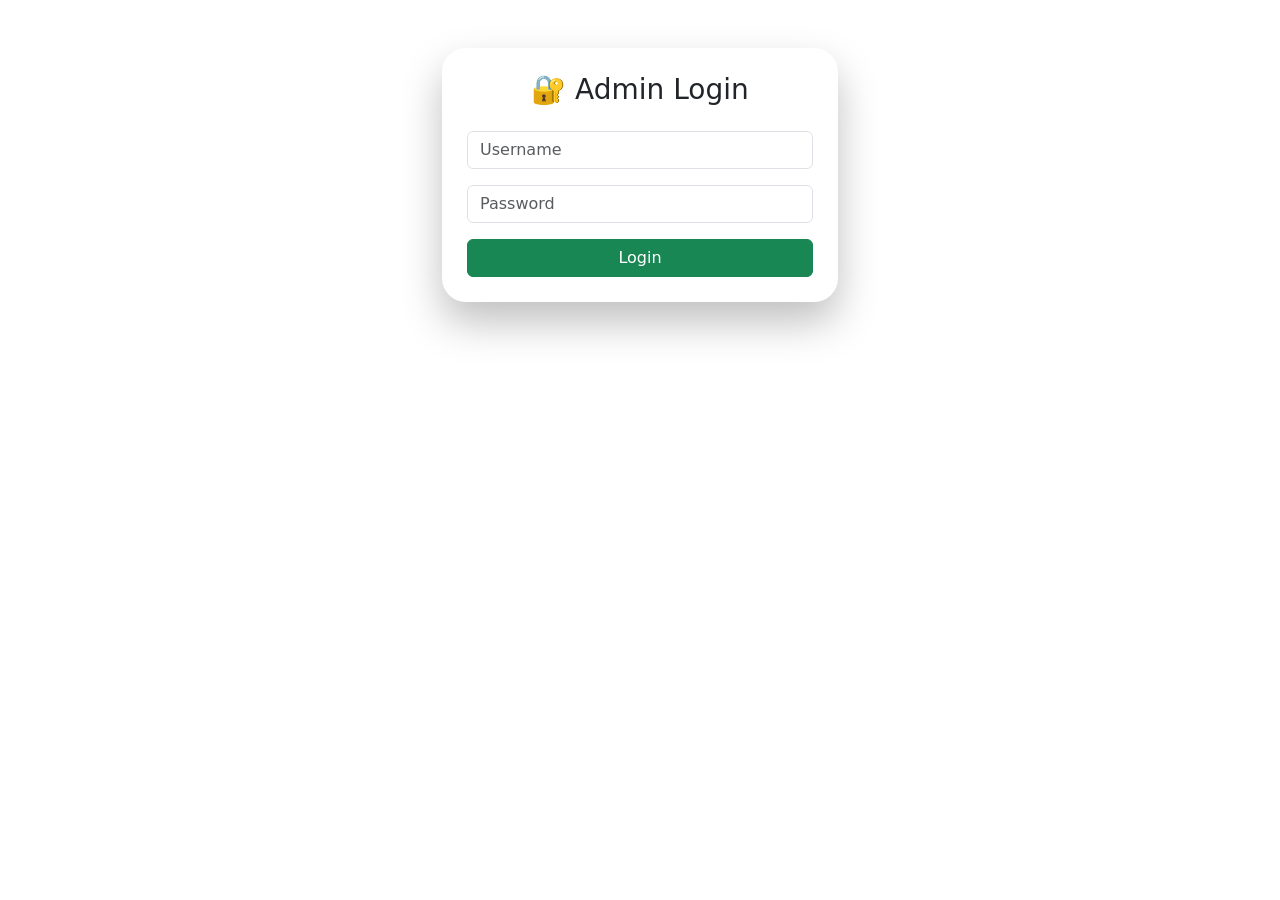
<file: templates/admin_login.html>
<!DOCTYPE html>
<html>
<head>
    <title>Admin Login</title>
    <meta name="viewport" content="width=device-width, initial-scale=1">
    <link href="https://cdn.jsdelivr.net/npm/bootstrap@5.3.3/dist/css/bootstrap.min.css" rel="stylesheet">
</head>
<body style=" min-height:100vh;
                    background:
                    linear-gradient(rgba(0,0,0,0.45), rgba(0,0,0,0.45)),
                    url('{{ url_for('static', filename='candidates_images/srmist_bg.jpg') }}');
                    background-size: cover;
                    background-position: center;
                    background-repeat: no-repeat;
                    ">
<div class="container py-5" style="max-width:420px;">
    <div class="glass-card p-4 mx-auto" style="
            max-width:700px;
            width:100%;
            backdrop-filter: blur(10px);
            background: rgba(255,255,255,0.18);
            border: 1px solid rgba(255,255,255,0.25);
            border-radius: 24px;
            box-shadow: 0 20px 40px rgba(0,0,0,0.25);
            ">
        <h3 class="text-center mb-4">🔐 Admin Login</h3>
        <form method="POST">
            <input class="form-control mb-3" name="username" placeholder="Username" required>
            <input class="form-control mb-3" type="password" name="password" placeholder="Password" required>
            <button class="btn btn-success w-100">Login</button>
        </form>
    </div>
</div>
</body>
</html>
</file>
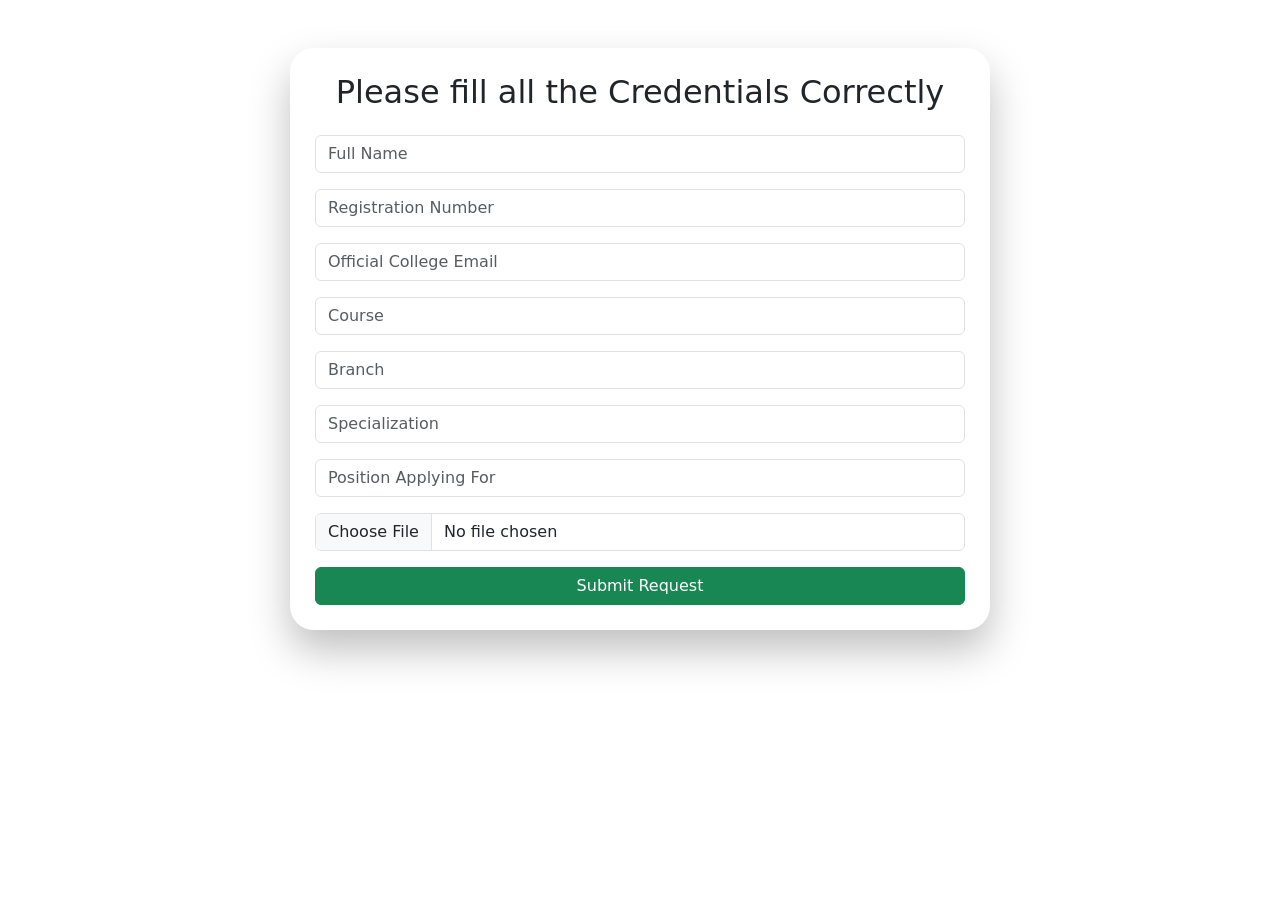
<file: templates/candidate_register.html>
<!DOCTYPE html>
<html>
<head>
    <title>Candidate Registration</title>
    <link href="https://cdn.jsdelivr.net/npm/bootstrap@5.3.3/dist/css/bootstrap.min.css" rel="stylesheet">
    <meta name="viewport" content="width=device-width, initial-scale=1">
</head>
<body style="
    min-height:100vh;
    background:
    linear-gradient(rgba(0,0,0,0.45), rgba(0,0,0,0.45)),
    url('{{ url_for('static', filename='candidates_images/srmist_bg.jpg') }}');
    background-size: cover;
    background-position: center;
    background-repeat: no-repeat;
    ">
<div class="container py-5">
    <div class="glass-card p-4 mx-auto" style="
    max-width:700px;
    width:100%;
    backdrop-filter: blur(10px);
    background: rgba(255,255,255,0.18);
    border: 1px solid rgba(255,255,255,0.25);
    border-radius: 24px;
    box-shadow: 0 20px 40px rgba(0,0,0,0.25);
    ">
        <h2 class="text-center mb-4"> Please fill all the Credentials Correctly </h2>

        <form method="POST" enctype="multipart/form-data">
            <input class="form-control mb-3" name="full_name" placeholder="Full Name" required>
            <input class="form-control mb-3" name="reg_no" placeholder="Registration Number" required>
            <input class="form-control mb-3" name="email" placeholder="Official College Email" required>
            <input class="form-control mb-3" name="course" placeholder="Course" required>
            <input class="form-control mb-3" name="branch" placeholder="Branch" required>
            <input class="form-control mb-3" name="specialization" placeholder="Specialization" required>
            <input class="form-control mb-3" name="position" placeholder="Position Applying For" required>
            <input class="form-control mb-3" type="file" name="photo" required>

            <button class="btn btn-success w-100"> Submit Request</button>
        </form>
    </div>
</div>
</body>
</html>
</file>
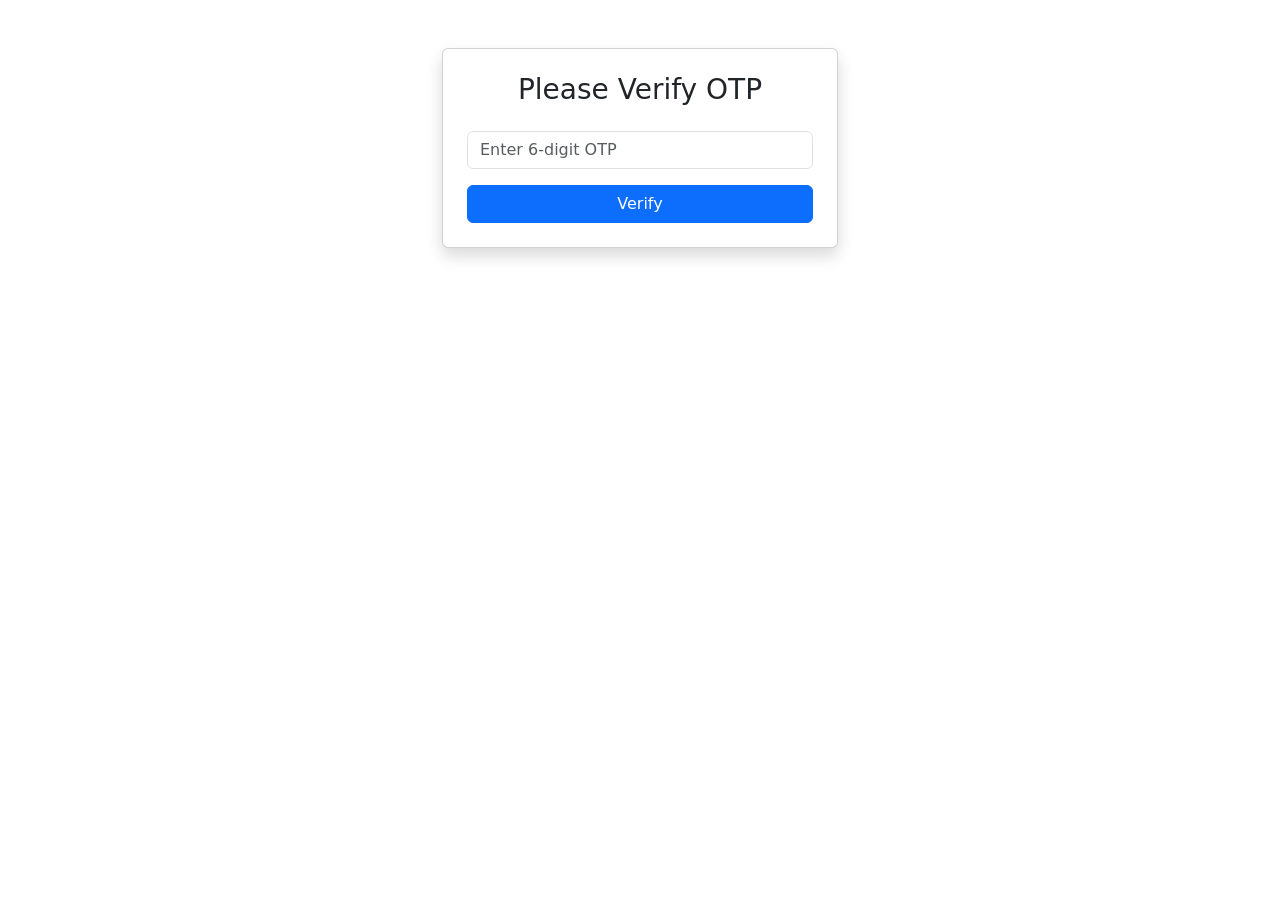
<file: templates/verify_otp.html>
<!DOCTYPE html>
<html>
<head>
    <title>Verify OTP</title>
    <link href="https://cdn.jsdelivr.net/npm/bootstrap@5.3.3/dist/css/bootstrap.min.css" rel="stylesheet">
    <meta name="viewport" content="width=device-width, initial-scale=1">
</head>
<body style="min-height:100vh;
            background:
            linear-gradient(rgba(0,0,0,0.45), rgba(0,0,0,0.45)),
            url('{{ url_for('static', filename='candidates_images/srmist_bg.jpg') }}');
            background-size: cover;
            background-position: center;
            background-repeat: no-repeat;
            ">
<div class="container py-5" style="max-width:420px;">
    <div class="card shadow p-4">
        <h3 class="text-center mb-4">Please Verify OTP</h3>
        <form method="POST">
            <input class="form-control mb-3" name="otp" placeholder="Enter 6-digit OTP" required>
            <button class="btn btn-primary w-100">Verify</button>
        </form>
    </div>
</div>
</body>
</html>
</file>
